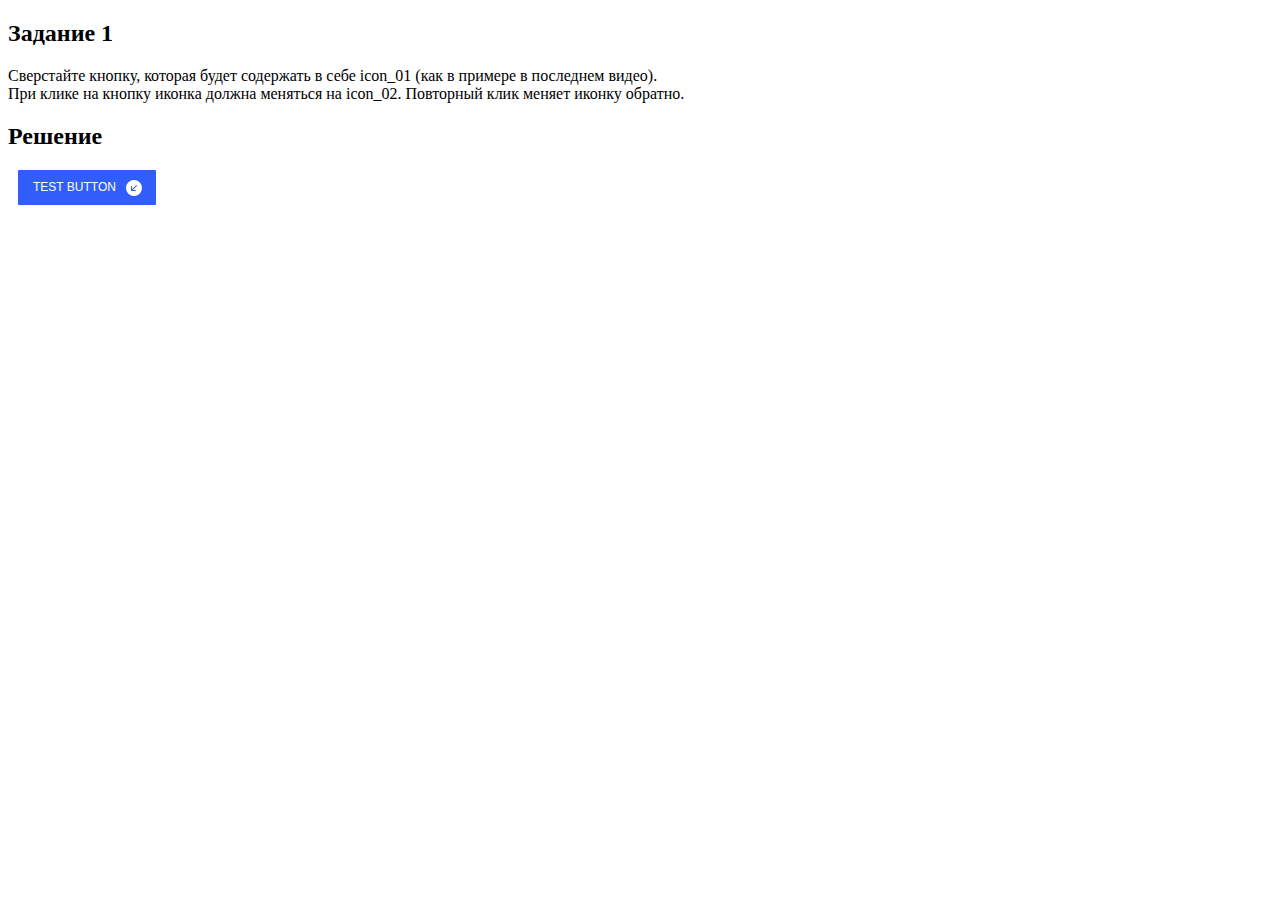
<file: 15.2/index.html>
<!DOCTYPE html>
<html lang="en">

<head>
    <meta charset="UTF-8">
    <meta http-equiv="X-UA-Compatible" content="IE=edge">
    <meta name="viewport" content="width=device-width, initial-scale=1.0">
    <link rel="stylesheet" href="./styles/style.css">
    <title>Module 15.2 - Challenge 1</title>
</head>

<body>
    <h2>Задание 1</h2>
    <p>
        Сверстайте кнопку, которая будет содержать в себе icon_01 (как в примере в последнем видео). <br> При клике на кнопку иконка должна меняться на icon_02. Повторный клик меняет иконку обратно.
    </p>
    <h2>Решение</h2>
    <button class="btn j-btn">
        <div class="btn-text">Test button</div>
        <div class="btn-icon">
            <svg xmlns="http://www.w3.org/2000/svg" width="16" height="16" fill="currentColor" class="bi bi-arrow-down-left-circle-fill" viewBox="0 0 16 16">
                <path d="M16 8A8 8 0 1 0 0 8a8 8 0 0 0 16 0zm-5.904-2.803a.5.5 0 1 1 .707.707L6.707 10h2.768a.5.5 0 0 1 0 1H5.5a.5.5 0 0 1-.5-.5V6.525a.5.5 0 0 1 1 0v2.768l4.096-4.096z"/>
            </svg>
        </div>
    </button>

   <script src="./scripts/script.js" defer></script>
</body>

</html>
</file>
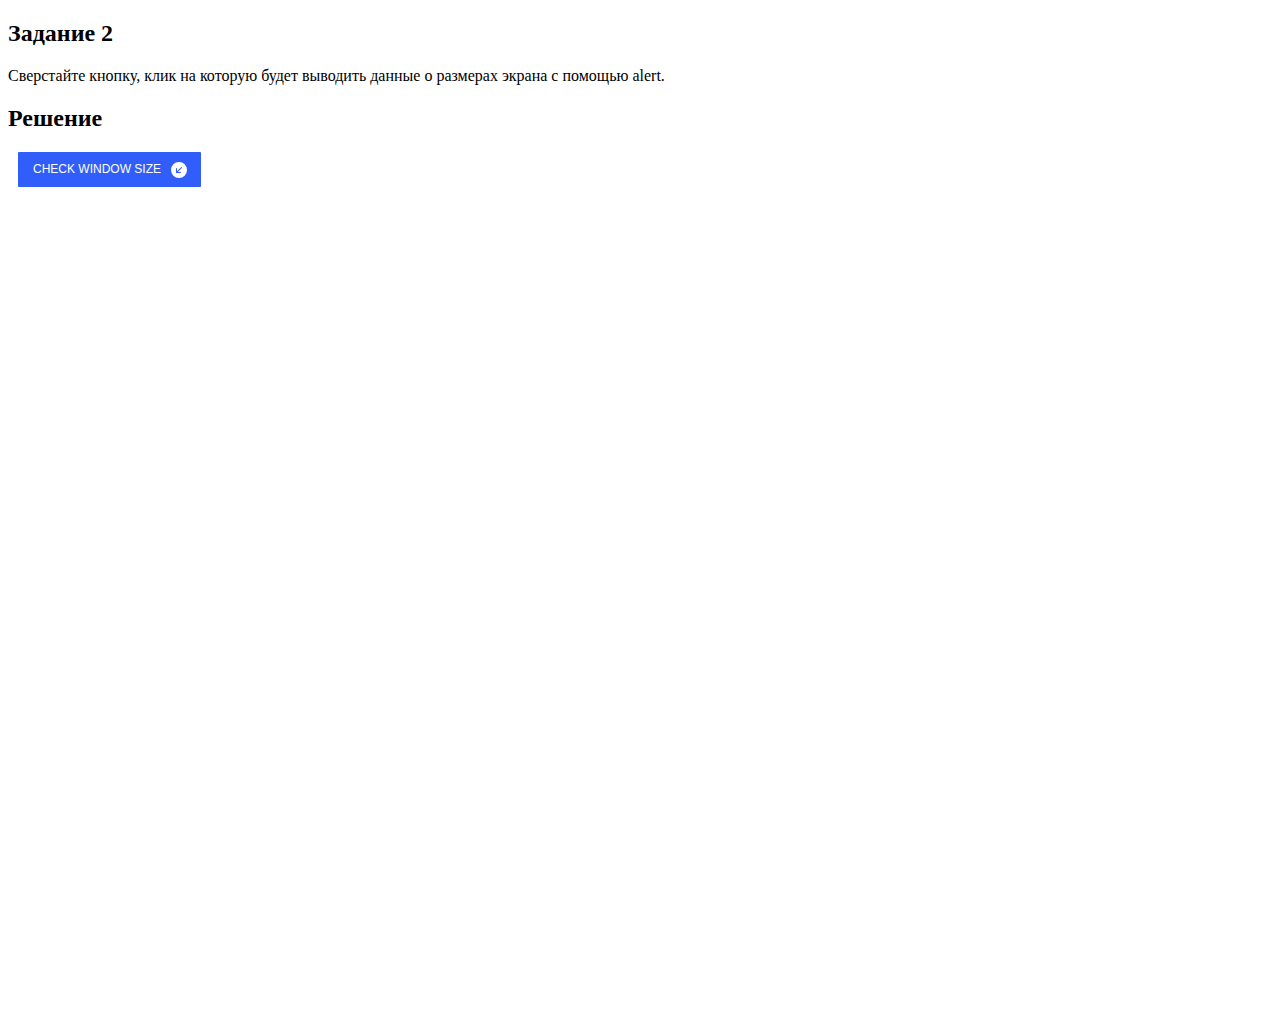
<file: 15.4/index.html>
<!DOCTYPE html>
<html lang="en">

<head>
    <meta charset="UTF-8">
    <meta http-equiv="X-UA-Compatible" content="IE=edge">
    <meta name="viewport" content="width=device-width, initial-scale=1.0">
    <link rel="stylesheet" href="./styles/style.css">
    <title>Module 15.4 - Challenge 2</title>
</head>

<body>
    <h2>Задание 2</h2>
    <p>
        Сверстайте кнопку, клик на которую будет выводить данные о размерах экрана с помощью alert.
    </p>
    <h2>Решение</h2>
    <button class="btn j-btn">
        <div class="btn-text">Check window size</div>
        <div class="btn-icon">
            <svg xmlns="http://www.w3.org/2000/svg" width="16" height="16" fill="currentColor"
                class="bi bi-arrow-down-left-circle-fill" viewBox="0 0 16 16">
                <path
                    d="M16 8A8 8 0 1 0 0 8a8 8 0 0 0 16 0zm-5.904-2.803a.5.5 0 1 1 .707.707L6.707 10h2.768a.5.5 0 0 1 0 1H5.5a.5.5 0 0 1-.5-.5V6.525a.5.5 0 0 1 1 0v2.768l4.096-4.096z" />
            </svg>
        </div>
    </button>
    <script src="./scripts/script.js" defer></script>
</body>

</html>
</file>
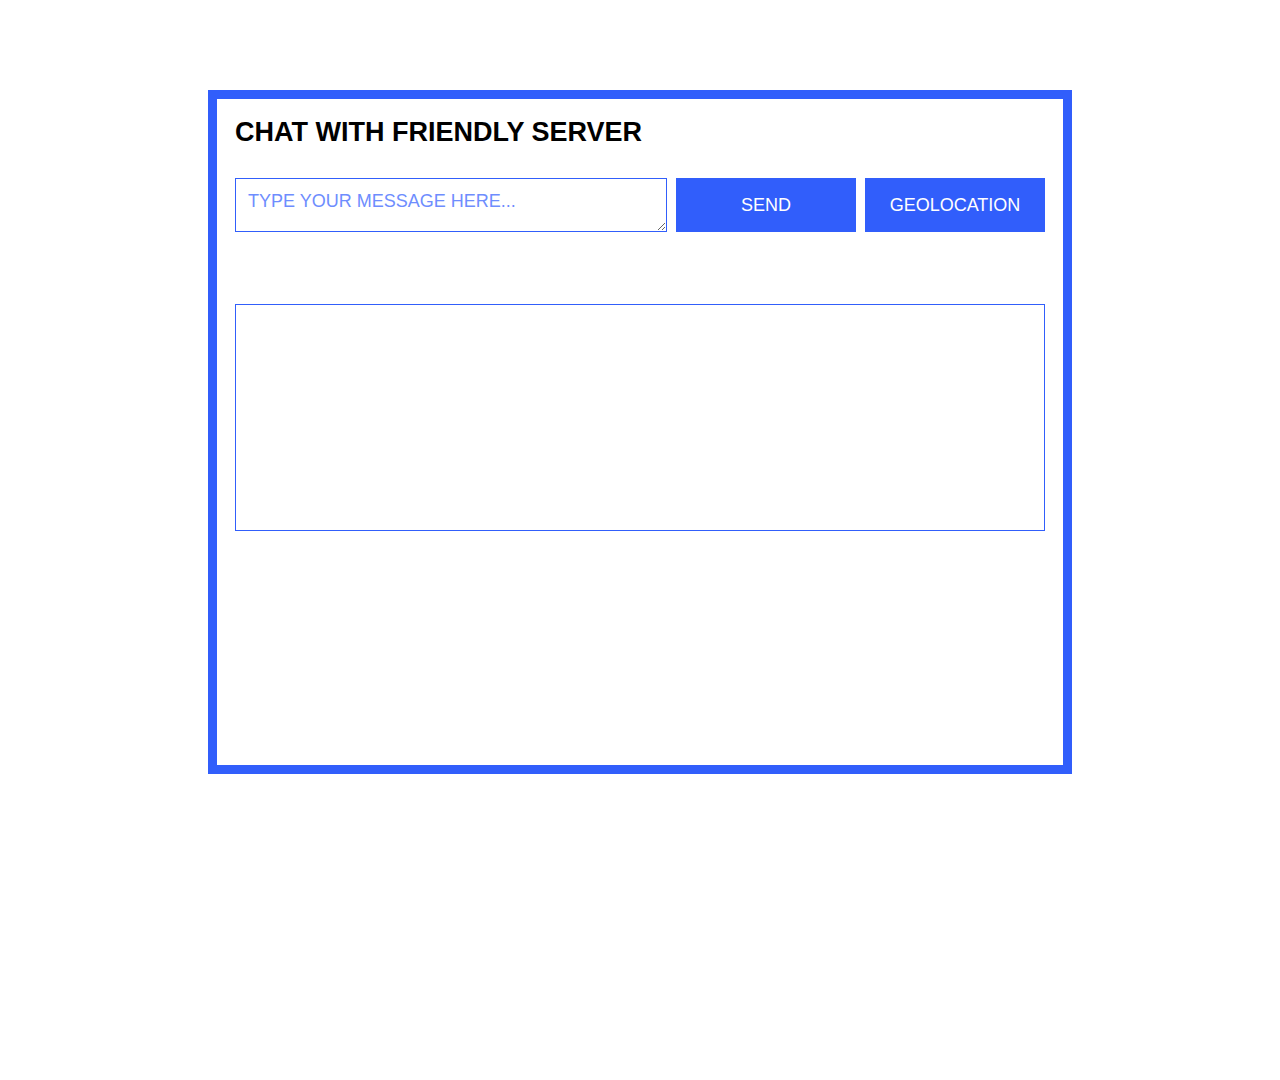
<file: 15.6/index.html>
<!DOCTYPE html>
<html lang="en">

<head>
    <meta charset="UTF-8">
    <meta http-equiv="X-UA-Compatible" content="IE=edge">
    <meta name="viewport" content="width=device-width, initial-scale=1.0">
    <link rel="stylesheet" href="./styles/style.css">
    <title>Module 15.6 - Challenge 3</title>
</head>
<body>
        <form class="chat-form" id="myForm">
            <label for="msg"><b>Chat with friendly server</b></label>
            <textarea placeholder="Type your message here..." name="msg" type="text" id="input" required></textarea>
            <button type="button" class="btn btn-send" for="msg">
                <div class="btn-text">Send</div>
            </button>
            <button type="button" class="btn btn-geoloc">
                <div class="btn-text">Geolocation</div>
            </button>
            <div class="chat-display"></div>
        </form>
    <script src="./scripts/script.js" defer></script>
</body>

</html>
</file>
<file: 15.2/styles/style.css>
.btn {
    padding: 0;
    background-color: transparent;
    border: none;
    outline: none;
    box-shadow: 5px;
    cursor: pointer;

    display: flex;
    margin: 5px 10px;
    padding: 10px 15px;
    border-radius: 1px;
    font-size: 12px;
    line-height: 15px;
    text-transform: uppercase;
    color: white;
    background: #315efb;
    transition: 0.3s;
}

.btn-text {
    margin-right: 10px;
}

.btn-icon {
    width: 15px;
    height: 15px;
    font-size: 15px;
}
</file>
<file: 15.4/styles/style.css>
body {
    height: 1000px;
}

.btn {
    padding: 0;
    background-color: transparent;
    border: none;
    outline: none;
    box-shadow: 5px;
    cursor: pointer;

    display: flex;
    margin: 5px 10px;
    padding: 10px 15px;
    border-radius: 1px;
    font-size: 12px;
    line-height: 15px;
    text-transform: uppercase;
    color: white;
    background: #315efb;
    transition: 0.3s;
}

.btn-text {
    margin-right: 10px;
}

.btn-icon {
    width: 15px;
    height: 15px;
    font-size: 15px;
}
</file>
<file: 15.6/styles/style.css>
body {
    height: 100vh;
    margin: 10vh;
    display: flex;
    justify-content: center;
    font-size: 2vmin;
    text-transform: uppercase;
    font-family: Verdana, Geneva, Tahoma, sans-serif;
}

.btn {
    background-color: transparent;
    border: none;
    outline: none;
    cursor: pointer;
    display: flex;
    justify-content: center;
    align-items: center;
    font-size: 1em;
    text-transform: uppercase;
    color: white;
    background: #315efb;
    transition: 0.3s;
    width: 20vmin;
    height: 6vmin;
}

.btn:hover {
    background-color: #6f8aec;
}

.chat-form {
    display: grid;
    grid-template-columns: 3fr 1fr 1fr;
    grid-template-rows: 0.09fr 0.2fr auto auto;
    height: 70vmin;
    width: 90vmin;
    gap: 1vmin;
    border: 1vmin solid #315efb;
    padding: 2vmin;
}

label {
    grid-row: 1/2;
    grid-column: 1/-1;
    font-size: 1.5em;
}

textarea {
    grid-row: 2/3;
    grid-column: 1/2;
    height: 6vmin;
    box-sizing: border-box;
    font-family: inherit;
    border: .1vmin solid #315efb;
    outline: none;
}

textarea::placeholder {
    color: #6e8dfe;
    box-sizing: border-box;
    justify-content: center;
    align-items: center;
    font-size: 1em;
    text-transform: uppercase;
}

textarea[type=text] {
    color: #315efb;
    font-size: 1em;
    text-transform: uppercase;
    padding: 12px;
}

.btn-send {
    grid-row: 2/3;
    grid-column: 2/3;
}

.btn-geoloc {
    grid-row: 2/3;
    grid-column: 3/4;
}

.chat-display {
    grid-row: 3/4;
    grid-column: 1/-1;
    max-width: 100%;
    padding: 1vmin;
    border: .1vmin solid #315efb;
    overflow-x:hidden; 
    overflow-y:auto;
    display: flex;
    flex-direction: column;
}

.message:nth-of-type(odd) {
    align-self: flex-start;
    background-color:  #315efb;
    color: white;
}

.message:nth-of-type(even) {
    align-self: flex-end;
    background-color:  white;
    color:  #315efb;
    border:  .1vmin solid #315efb;
    box-sizing: border-box;
    
}

.message {
    display: flex;
    align-items: center;
    padding: 1vmin;
    margin: 1vmin;
    border-radius: 3px;
    min-width: 50%;
    max-width: 80%;
}

@media only screen and (max-width: 600px) {

    textarea {
        grid-row: 2/3;
        grid-column: 1/-1;    
    }

    .chat-display {
        grid-row: 4/5;
        grid-column: 1/-1;
    }

    .btn-send {
        grid-row: 3/4;
        grid-column: 1/2;
        width: 100%;
    }
    
    .btn-geoloc {
        grid-row: 3/4;
        grid-column: 2/3;
        width: 100%;
    }

    .chat-form {
        grid-template-columns: 1fr 1fr;
    }
}
</file>
